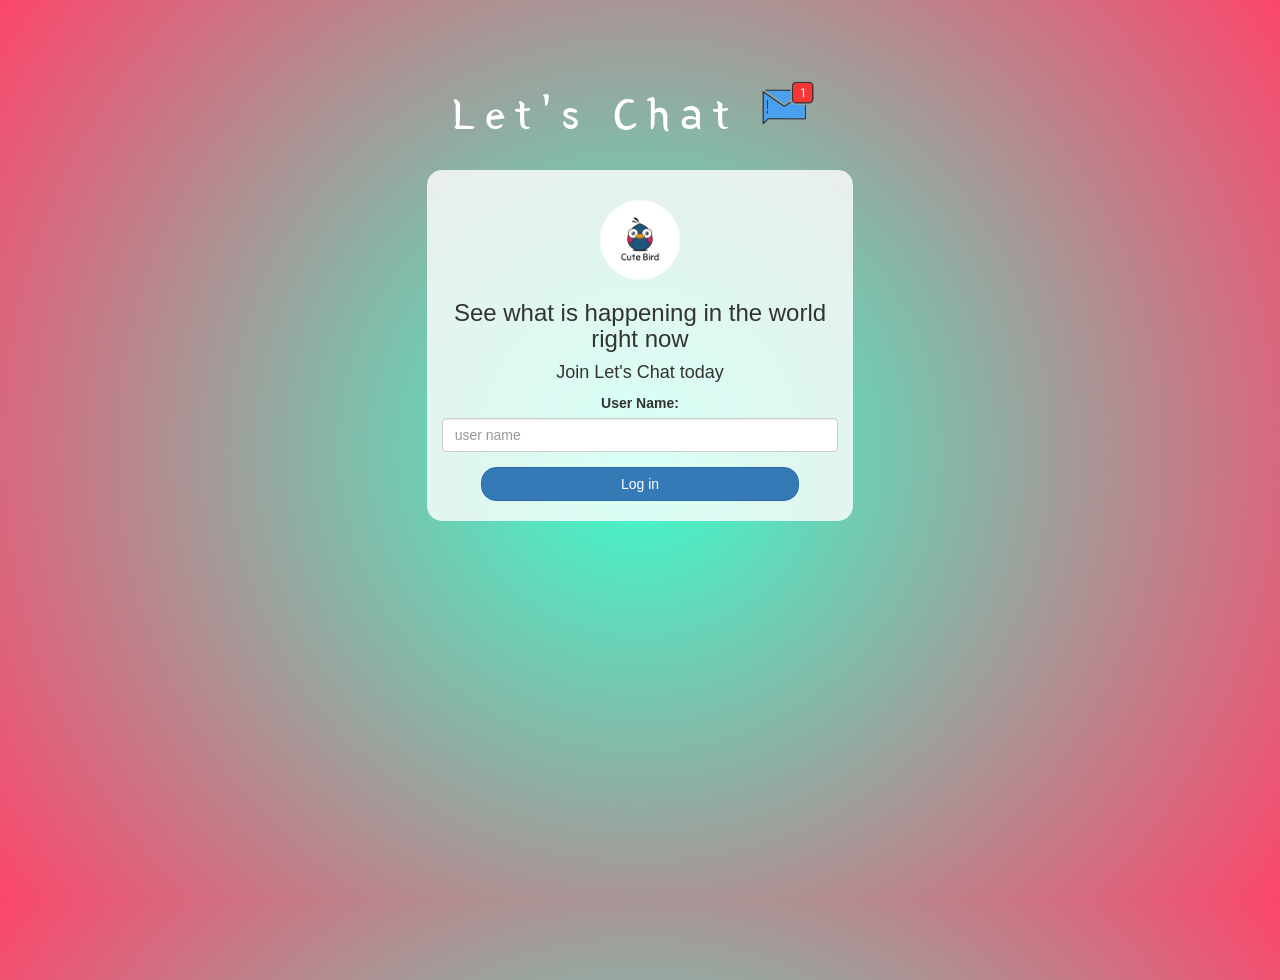
<file: index.html>
<!DOCTYPE html>
<html>
<head>
	<title>Let's Chat</title>
<link href="https://fonts.googleapis.com/css?family=Yeon+Sung&display=swap" rel="stylesheet"><meta name="viewport" content="width=device-width, initial-scale=1">

<link rel="stylesheet" href="https://maxcdn.bootstrapcdn.com/bootstrap/3.4.0/css/bootstrap.min.css">
<script src="https://ajax.googleapis.com/ajax/libs/jquery/3.4.1/jquery.min.js"></script>
<script src="https://maxcdn.bootstrapcdn.com/bootstrap/3.4.0/js/bootstrap.min.js"></script>

<link rel="stylesheet" type="text/css" href="style.css">
<script src="kwitter.js"></script>
</head>
<body>
<center>
	<h1 class="header">	
		Let's Chat	<sup>
	<img src="m2.png">
	</sup>
</h1>
	<div class="col-lg-4 col-md-6 col-sm-6 col-xs-11 login_div">
	<img src="logo.png" class="logo">
		<h3 >See what is happening in the world right now</h3>
		<h4 >Join Let's Chat today</h4>
		<div class="form-group">
		  <label >User Name:</label>
<input type="text" id="user_name" class="form-control" placeholder="user name"> 
		</div>
		<button id="login_button" onclick="add_user()" class="btn btn-primary">Log in</button>
		<br><br>
	</div>
</center>
</body>
</html>
</file>
<file: style.css>
html, body
{
  height: 100%;
  margin: 0;
}

body
{
	background: rgb(63,251,204);
	background: radial-gradient(circle, rgba(63,251,204,1) 3%, rgba(252,70,107,1) 100%);}

.header
{
	color: white;font-family: 'Yeon Sung';font-size: 45px;letter-spacing: 10px;margin-top: 80px;
}
.header img
{
	width: 80px;margin-left: -15px;
}

.login_div
{
	background: rgba(255,255,255,0.8);float: none;border-radius: 15px;
}

.logo
{
	width: 80px;margin-top: 30px;border-radius: 40px;
}

#login_button
{
	width: 80%;border-radius: 15px;
}

.room_name
{
	cursor: pointer;
	font-size: 20px;
}


#logout
{
	font-size: 20px; float: right;
}


#output
{
	padding: 10px; width:80%;background: rgba(255,255,255,0.8);border-radius: 15px;
}

.input_div_room_page
{
	width: 80%;
}

.input_div label
{
	color: white;font-size: 20px;
}


.input_div_message_page
{
	position: fixed;bottom: 0px;width: 100%;background: rgba(255,255,255,0.8);
}
.input_div_message_page label
{
	color: black;
}
.input_div_message_page #msg
{
	width: 80%;
}
.input_div_message_page button
{
	margin-top: 15px;
	width: 50%; 
}
.color_white
{
	color: white
}

.user_tick
{
	width:20px;
}
.message_h4
{
	padding-left:5px;color:grey;
}
</file>
